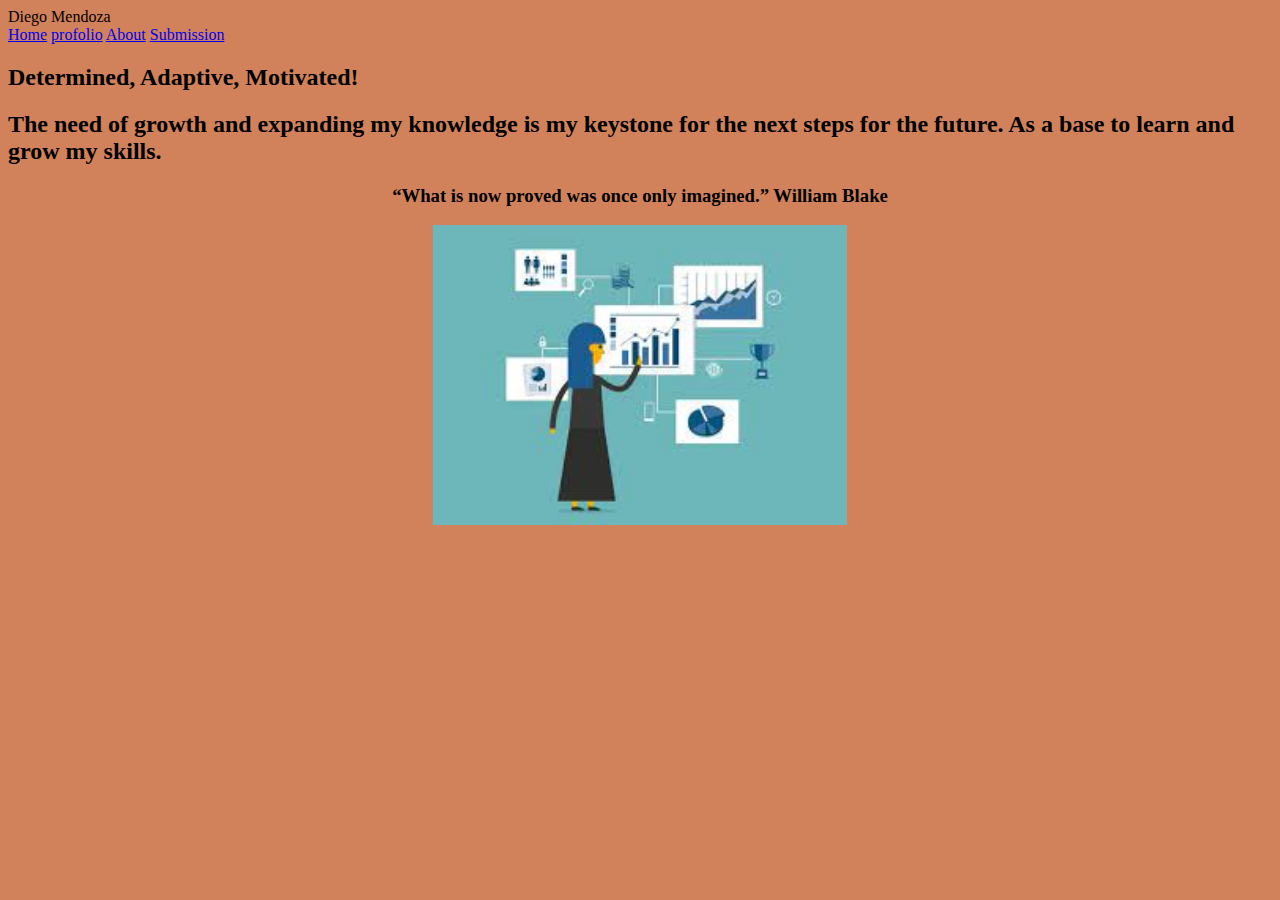
<file: Index.html>
<!DOCTYPE html>
<html lang="en">
<head>
    <link rel="stylesheet" href="style.css">
    <link rel="stylesheet" href="About.html">
    <link rel="stylesheet" href="profolio.html">
    <meta charset="UTF-8">
    <meta http-equiv="X-UA-Compatible" content="IE=edge">
    <meta name="viewport" content="width=device-width, initial-scale=1.0">
    <title>Document</title>
</head><!--I made adjustments to the header from what I saw in the example site given-->
<style>.flex-image1 {display: flex; justify-content: space-around;height: 300px;align-items: stretch;vertical-align: middle;}
.flex-image3 {display: flex; justify-content: space-around;height: 300px;align-items: stretch;vertical-align: bottom;}
.header {position: fixed;left: 0;right: 0;font-size: 2rem;box-sizing: border-box;padding: 0.5rem 1em;display:block ;box-shadow: 0 2px 4px -2px black;}
</style>

<body>
    <header> <!--to make sure the links work and can swap to each part of the site-->
        <span class="name">Diego Mendoza</span>
        <nav class="links">
        <a class="active" href="Index.html">Home</a>
        <a class="active" href="profolio.html">profolio</a>
        <a class="active" href="About.html">About</a>
        <a class="active" href="Submition.html">Submission</a>
        </nav>
    <H2>Determined, Adaptive, Motivated! </H2>
    <h2>The need of growth and expanding my knowledge is my keystone for the next steps for the future. As a base to learn and grow my skills.</h2>
    <h3>“What is now proved was once only imagined.” William Blake</h3>
    <div class="flex-image1"> <img src="[data-uri]"
         alt="data"></div>
</body>
</file>
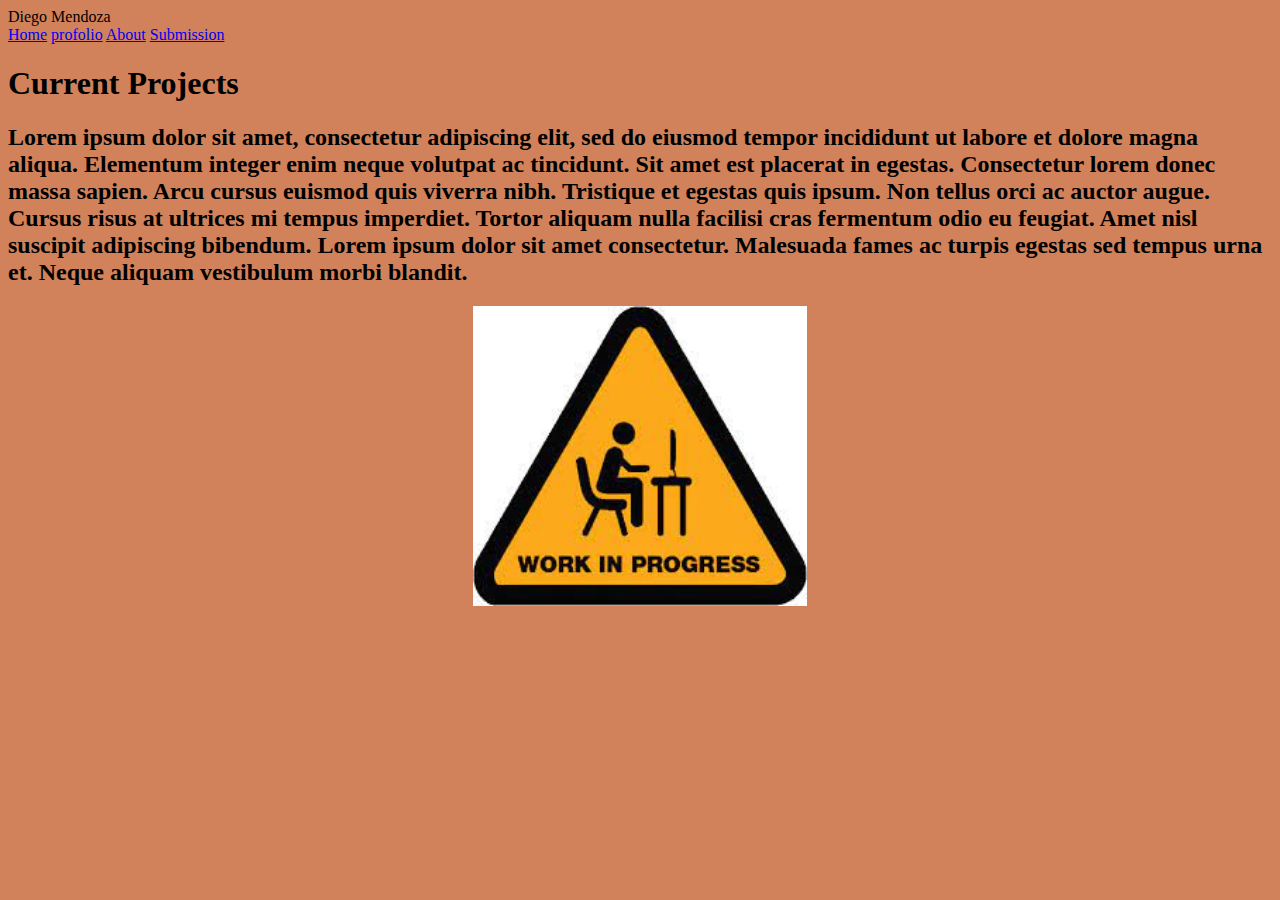
<file: profolio.html>
<!DOCTYPE html>
<html lang="en">
<head>
    <link rel="stylesheet" href="style.css">
    <link rel="stylesheet" href="Index.html">
    <link rel="stylesheet" href="About.html">
    <meta charset="UTF-8">
    <meta http-equiv="X-UA-Compatible" content="IE=edge">
    <meta name="viewport" content="width=device-width, initial-scale=1.0">
    <title>Document</title>
</head><!--I made adjustments to the header from what I saw in the example site given-->
<style>.flex-image1 {display: flex; justify-content: space-around;height: 300px;align-items: stretch;vertical-align: middle;}
.flex-image3 {display: flex; justify-content: space-around;height: 300px;align-items: stretch;vertical-align: bottom;}
.header {position: fixed;left: 0;right: 0;font-size: 2rem;box-sizing: border-box;padding: 0.5rem 1em;display:block ;box-shadow: 0 2px 4px -2px black;}
</style>
<body><!--to make sure the links work and can swap to each part of the site-->
    <header> 
        <span class="name">Diego Mendoza</span>
        <nav class="links">
        <a class="active" href="Index.html">Home</a>
        <a class="active" href="profolio.html">profolio</a>
        <a class="active" href="About.html">About</a>
        <a class="active" href="Submition.html">Submission</a>
        </nav>
 
        <h1>Current Projects</h1>
    <h2>Lorem ipsum dolor sit amet, consectetur adipiscing elit, sed do eiusmod tempor incididunt ut labore et dolore magna aliqua. Elementum integer enim neque volutpat ac tincidunt. Sit amet est placerat in egestas. Consectetur lorem donec massa sapien. Arcu cursus euismod quis viverra nibh. Tristique et egestas quis ipsum. Non tellus orci ac auctor augue. Cursus risus at ultrices mi tempus imperdiet. Tortor aliquam nulla facilisi cras fermentum odio eu feugiat. Amet nisl suscipit adipiscing bibendum. Lorem ipsum dolor sit amet consectetur. Malesuada fames ac turpis egestas sed tempus urna et. Neque aliquam vestibulum morbi blandit.</h2>
<div class="flex-image1"> <img src="[data-uri]" alt="progress"></div>
</body>
<!--I will be adding actual projects later-->
</file>
<file: style.css>
body{background-color: rgb(210, 130, 90);}
h1{text-align:left; 
 color: rgb(0, 0, 0);}
p{text-emphasis-style: filled double-circle;}
p{text-align:left;}
p{font-family: Arial, Helvetica, sans-serif;}
P{text-size-adjust: 60px;}
.wrapper{color: bisque;
border-radius: 500px;
border: 4px solid;
border-style: outset;
border-top-style: groove;
padding: 50px;
background-color: rgb(192, 176, 136);}
h3{ text-align: center;size: 300px; color: rgb(0, 0, 0);}
.container {
    width: 200px;
    height: 120px;
}

/* Resize images */
.container img {
    width: 100%;
    height: auto;
}
.wrapper {
    position: relative;
  }
  
  .dashed-box {
    position: relative;
    z-index: 1;
    border: dashed;
    height: 8em;
    margin-bottom: 1em;
    margin-top: 2em;
  }
  .gold-box {
    position: absolute;
    z-index: 3; 
    background: gold;
    width: 80%;
    left: 60px;
    top: 3em;
  }
  .green-box {
    position: absolute;
    z-index: 2; 
    background: lightgreen;
    width: 20%;
    left: 65%;
    top: -25px;
    height: 7em;
    opacity: 0.9;
  }
  .header {position: fixed;left: 0;right: 0;font-size: 2rem;box-sizing: border-box;padding: 0.5rem 1em;display:block ;box-shadow: 0 2px 4px -2px black;}
</file>
